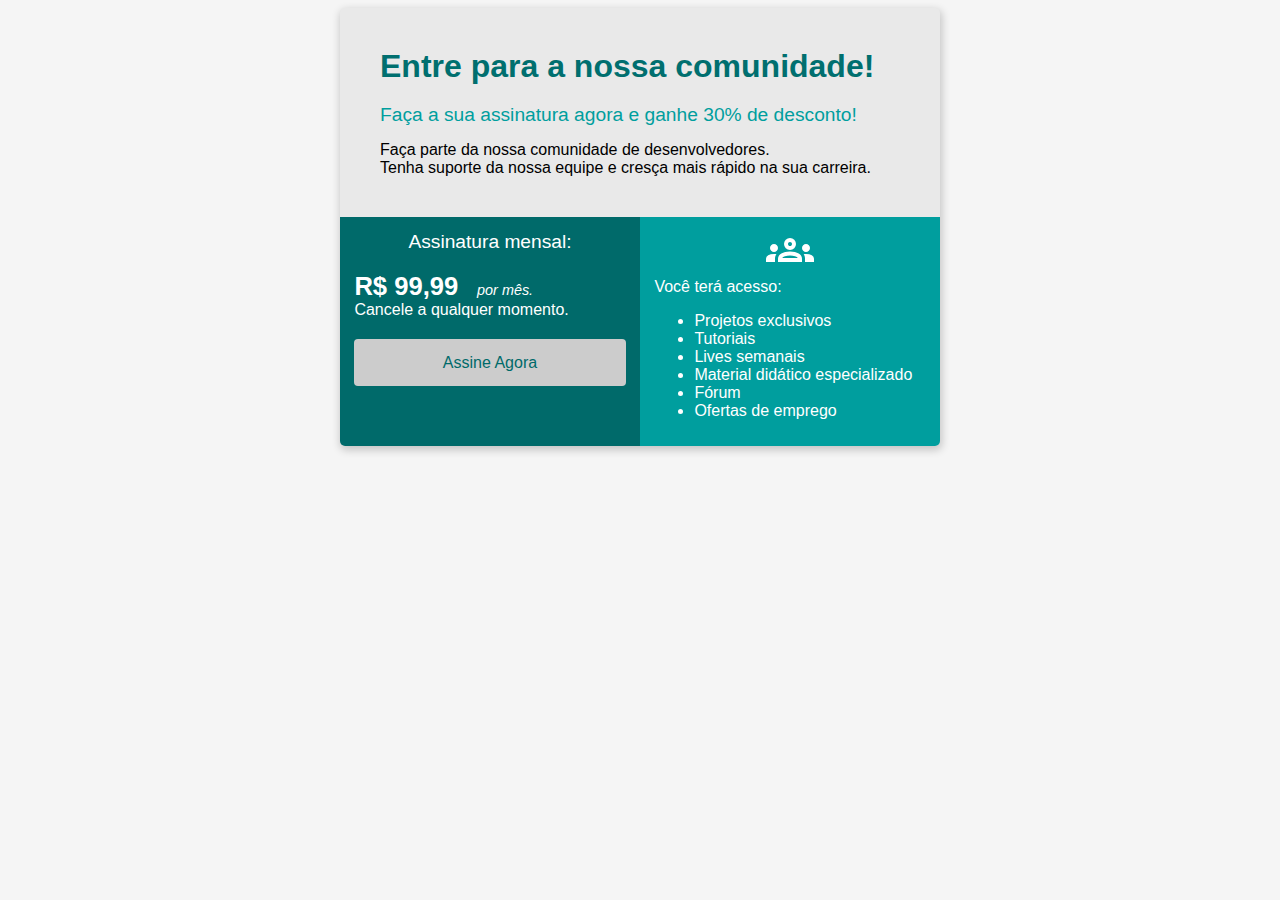
<file: index.html>
<!DOCTYPE html>
<html lang="pt-br">

<head>
    <meta charset="UTF-8">
    <meta name="viewport" content="width=device-width, initial-scale=1.0">
    <title>Sistema de Assinatura</title>
    <link rel="stylesheet" href="style.css">
</head>

<body>
    <div class="container">
        <div class="header">
            <div class="header-title">
                Entre para a nossa comunidade!
            </div>
            <div class="header-subtitle">
                Faça a sua assinatura agora e ganhe 30% de desconto!
            </div>
            <div>
                Faça parte da nossa comunidade de desenvolvedores. <br>
                Tenha suporte da nossa equipe e cresça mais rápido na sua carreira.
            </div>
        </div>
        <div class="flex-container">
            <div class="col-1">
                <div class="subscription-title">
                    Assinatura mensal:
                </div>
                <div>
                    <span class="price">R$ 99,99</span>
                    <span class="month">por mês.</span>
                </div>
                <div>
                    Cancele a qualquer momento.
                </div>
                <a href="register.html">
                    <button>Assine Agora</button>
                </a>

            </div>
            <div class="col-2">
                <div class="image-group">
                    <object data="assets/img/group.svg" type="image/svg+xml"></object>
                </div>
                <div>
                    Você terá acesso:
                </div>
                <ul>
                    <li>Projetos exclusivos</li>
                    <li>Tutoriais</li>
                    <li>Lives semanais</li>
                    <li>Material didático especializado</li>
                    <li>Fórum</li>
                    <li>Ofertas de emprego</li>
                </ul>
            </div>
        </div>
    </div>
</body>

</html>
</file>
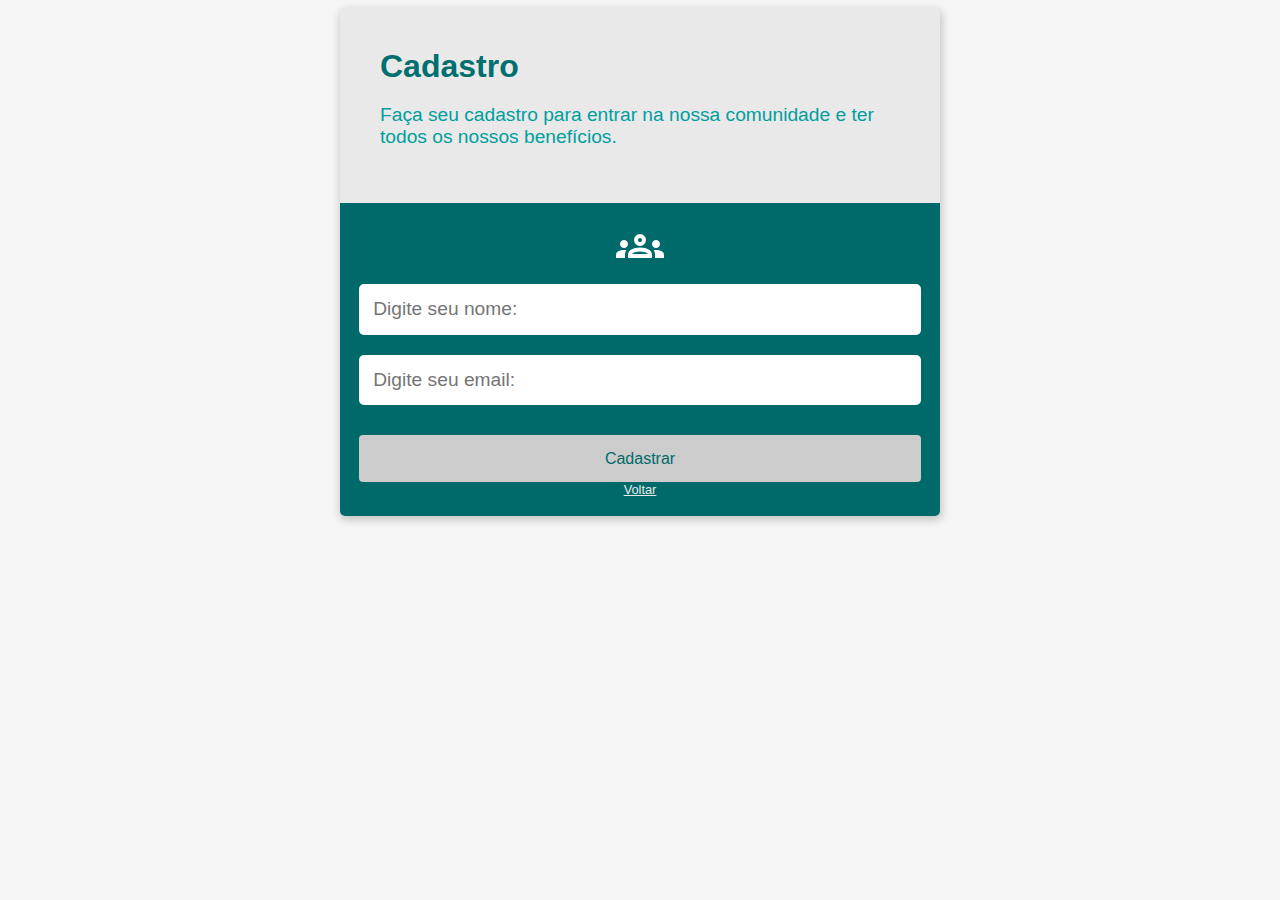
<file: register.html>
<!DOCTYPE html>
<html lang="en">
<head>
    <meta charset="UTF-8">
    <meta name="viewport" content="width=device-width, initial-scale=1.0">
    <title>Cadastro</title>
    <link rel="stylesheet" href="style.css">
</head>
<body>
    <div class="container">
        <div class="header">
            <div class="header-title">
                Cadastro
            </div>
            <div class="header-subtitle">
                Faça seu cadastro para entrar na nossa comunidade e ter todos os nossos benefícios.
            </div>
        </div>
        <div class="form-register">
            <div class="image-group">
                <object data="/assets/img/group.svg" type="image/svg+xml"></object>
            </div>

            <input type="text" placeholder="Digite seu nome:">
            <input type="email" placeholder="Digite seu email:">

            <button>Cadastrar</button>
            <a href="index.html">Voltar</a>
        </div>
    </div>
</body>
</html>
</file>
<file: style.css>
body {
    background-color: #F5f5f5;
    font-family: 'Segoe UI', Tahoma, Geneva, Verdana, sans-serif;
}

input {
    width: 95%;
    height: 22px;
    padding: 0.9rem;
    font-size: 1.2rem;
    border-radius: 5px;
    border: 0;
    margin: 10px;
}

input:focus {
    outline: none;
    box-shadow: 0 0 10px #009e9e;
}

button {
    margin-top: 20px;
    padding: 0.9rem 2rem;
    width: 100%;
    color:#006a6a;
    font-size: 1rem;
    border: none;
    border-radius: 4px;
    background-color: #ccc;
    cursor: pointer;
}

button:hover {
    background-color: #e9e9e9;
}

a {
    font-size: 0.8rem;
    color: #e9e9e9;
}

.container {
    background-color: #e9e9e9;
    width: 600px;
    margin: auto;
    box-shadow: 1px 3px 8px 1px rgba(0, 0, 0, 0.2);
    border-radius: 5px;
    overflow: hidden;
}

.header {
    padding: 2.5rem;
}

.flex-container {
    display: flex;
    justify-content: space-around;
}

.header-title {
    font-weight: 700;
    color: #006f6f;
    font-size: 2rem;
    margin-bottom: 1.2rem;
}

.header-subtitle{
    font-weight: 500;
    color: #009e9e;
    font-size: 1.2rem;
    margin-bottom: 0.9rem;
}

.col-1 {
    background-color: #006a6a;
    padding: 0.9rem;
    color: #fff;
    width: 50%;
}

.col-2 {
    background-color: #009e9e;
    padding: 0.6rem 0.9rem;
    color: #fff;
    width: 50%;
}

.subscription-title {
    font-size: 1.2rem;
    text-align: center;
    margin-bottom: 1.2rem;
}

.price {
    font-size: 1.6rem;
    font-weight: 700;
}

.month {
    font-size: 0.9rem;
    font-style: italic;
    margin-left: 0.9rem;
}

.image-group {
    text-align: center;
}

.form-register {
    background-color: #006a6a;
    padding: 1.2rem;
    color: #fff;
    display: flex;
    flex-direction: column;
    align-items: center;
    align-content: space-around;
}

@media (max-width: 620px) {
    html {
        font-size: 14px;
    }

    .flex-container {
        flex-direction: column;
    }

    .col-1, .col-2 {
        width: 100%;
        box-sizing: border-box;
    }

    .container {
        width: 95%;
    }

    .header {
        padding: 15px;
    }
}
</file>
